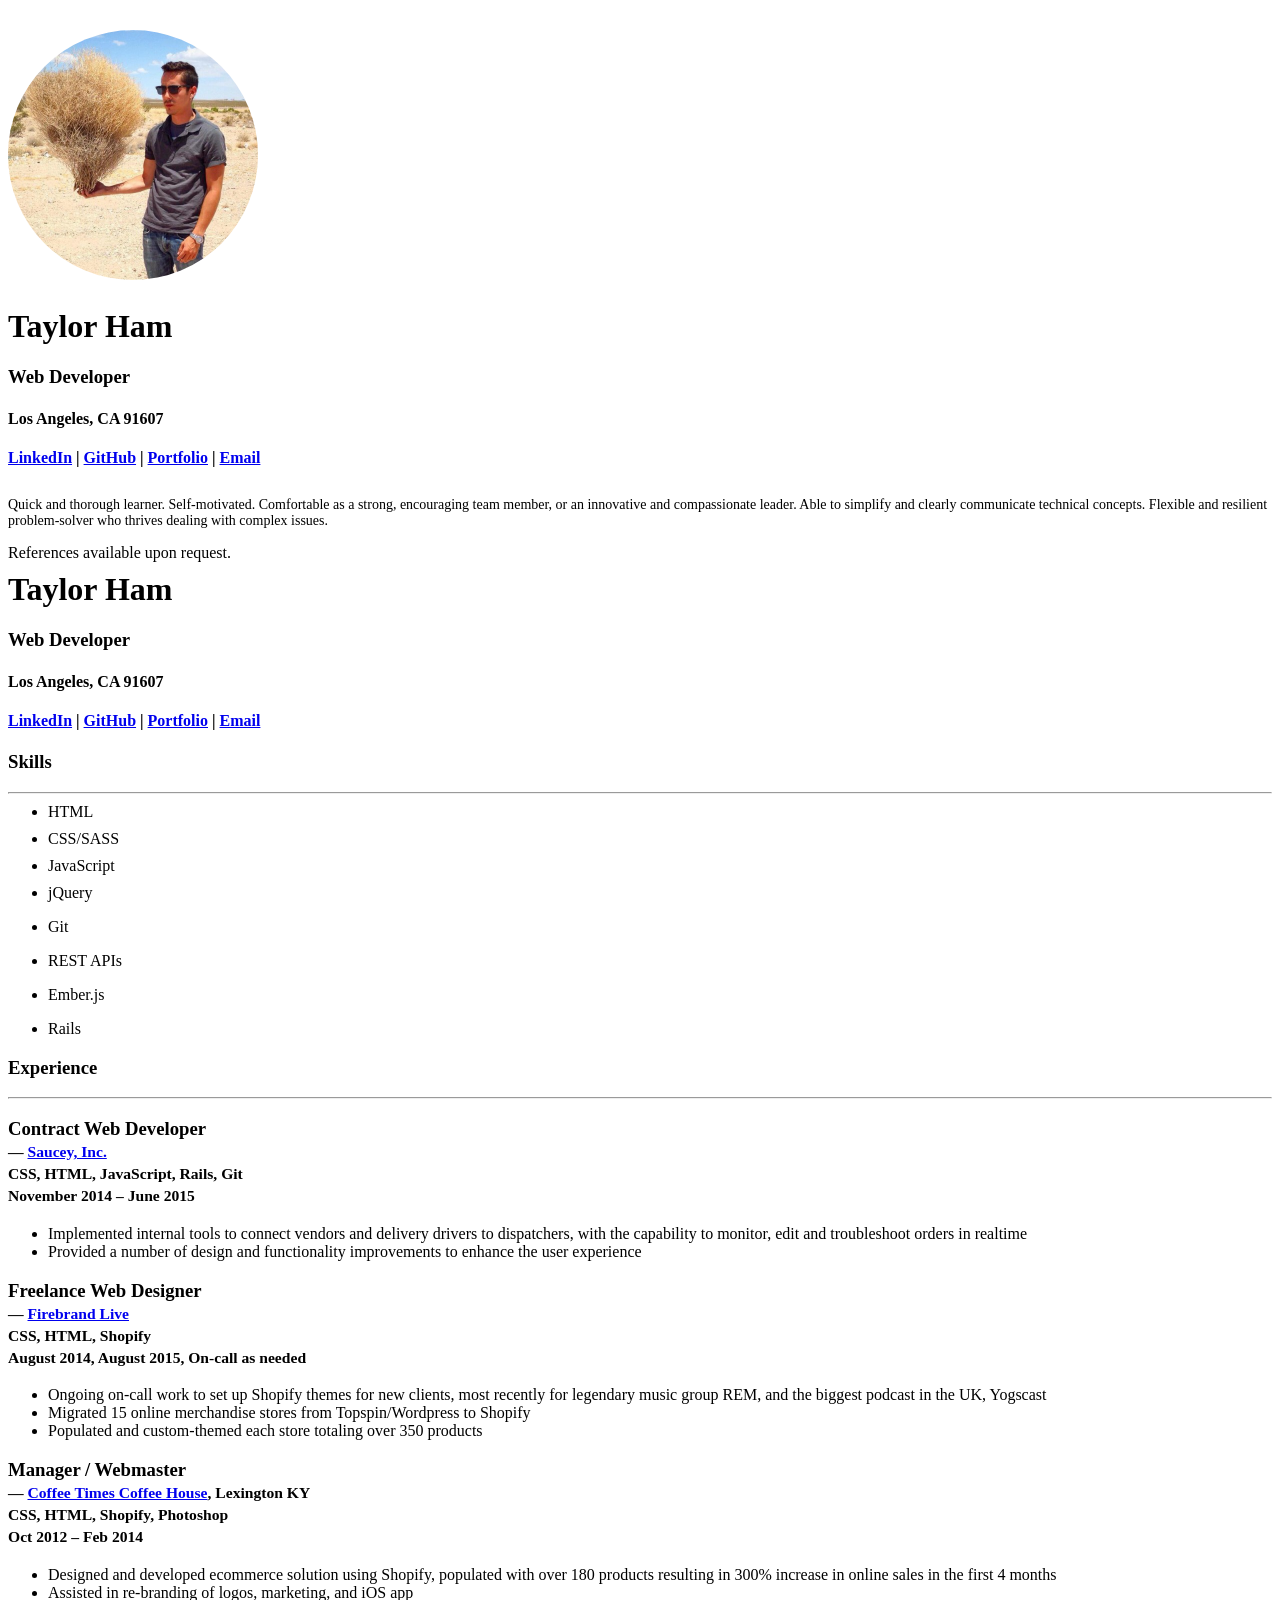
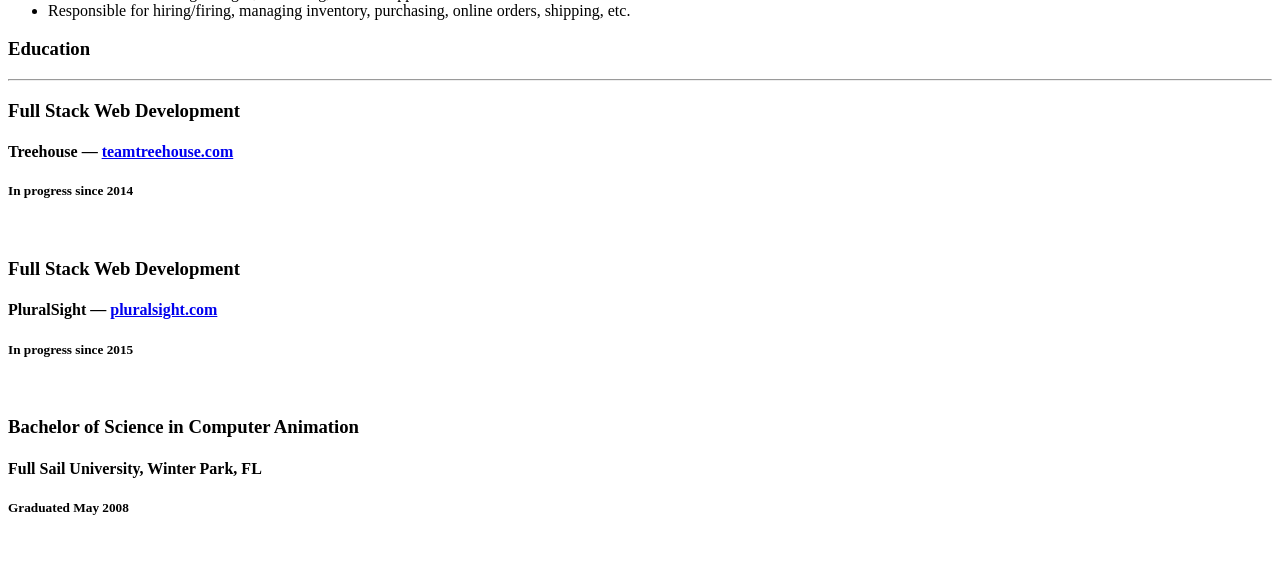
<file: index.html>
<!DOCTYPE html>
<html>
<head>
  <title>Resume - Taylor Ham &mdash; Web Developer</title>
  <meta name="viewport" content="width=device-width, initial-scale=1.0">
  <link rel="stylesheet" href="https://bootswatch.com/simplex/bootstrap.css" type="text/css">
  <link rel="stylesheet" href="resume.css" type="text/css">
</head>
<body>
  <div class="container">
    <div class="row">
      <div class="col-md-4">
        <div id="photo" class="text-center">
          <img src="http://www.gravatar.com/avatar/a3abeb8216eaa0f5fe206ca443e00220?s=500" onerror="if (this.src != 'avatar.jpg') this.src = 'avatar.jpg';">
        </div>
        <div id="heading-sm" class="row visible-xs-block visible-sm-block">
          <div class="heading col-sm-6 text-center">
            <h1>Taylor Ham</h1>
            <h3>Web Developer</h3>
          </div>
          <div class="contact-info col-sm-6 text-center">
            <h4>Los Angeles, CA 91607</h4>
            <h4>
              <a href="https://linkedin.com/in/taylorham3d">LinkedIn</a> |
              <a href="https://github.com/taylorham">GitHub</a> |
              <a href="/">Portfolio</a> |
              <a href="m&#97;&#105;lto&#58;tayl%6&#70;r%&#54;8%61%&#54;D3d%&#52;&#48;gma%6&#57;l&#46;co&#109;">Email</a>
            </h4>
          </div>
        </div>
        <div id="about">
          <p>Quick and thorough learner. Self-motivated. Comfortable as a strong, encouraging team member, or an innovative and compassionate leader. Able to simplify and clearly communicate technical concepts. Flexible and resilient problem-solver who thrives dealing with complex issues.</p>
        </div>
        <div id="personal" class="text-center">
          References available upon request.
        </div>
      </div>
      <div id="heading-md" class="col-md-8">
        <div class="row hidden-xs hidden-sm">
          <div class="heading col-md-6 text-center">
            <h1>Taylor Ham</h1>
            <h3>Web Developer</h3>
          </div>
          <div class="contact-info col-md-6 text-center">
            <h4>Los Angeles, CA 91607</h4>
            <h4>
              <a href="https://linkedin.com/in/taylorham3d">LinkedIn</a> |
              <a href="https://github.com/taylorham">GitHub</a> |
              <a href="/">Portfolio</a> |
              <a href="m&#97;&#105;lto&#58;tayl%6&#70;r%&#54;8%61%&#54;D3d%&#52;&#48;gma%6&#57;l&#46;co&#109;">Email</a>
            </h4>
          </div>
        </div>
        <div id="skills" class="row">
          <div class="col-md-12">
            <h3>Skills</h3>
            <hr>
          </div>
          <div class="col-sm-10 col-sm-offset-1">
            <div class="row">
              <div class="col-sm-6">
                <ul class="list-unstyled">
                  <li>
                    <span>HTML</span>
                    <div class="progress">
                      <div class="progress-bar progress-bar-info level-5"></div>
                    </div>
                  </li>
                  <li>
                    <span>CSS/SASS</span>
                    <div class="progress">
                      <div class="progress-bar progress-bar-info level-5"></div>
                    </div>
                  </li>
                  <li>
                    <span>JavaScript</span>
                    <div class="progress">
                      <div class="progress-bar progress-bar-info level-4"></div>
                    </div>
                  </li>
                  <li>
                    <span>jQuery</span>
                    <div class="progress">
                      <div class="progress-bar progress-bar-info level-4"></div>
                    </div>
                  </li>
                </ul>
              </div>
              <div class="col-sm-6">
                <ul class="list-unstyled">
                  <li>
                    <span>Git</span>
                    <div class="progress">
                      <div class="progress-bar progress-bar-info level-4"></div>
                    </div>
                  </li>
                  <li>
                    <span>REST APIs</span>
                    <div class="progress">
                      <div class="progress-bar progress-bar-info level-4"></div>
                    </div>
                  </li>
                  <li>
                    <span>Ember.js</span>
                    <div class="progress">
                      <div class="progress-bar progress-bar-info level-3"></div>
                    </div>
                  </li>
                  <li>
                    <span>Rails</span>
                    <div class="progress">
                      <div class="progress-bar progress-bar-info level-3"></div>
                    </div>
                  </li>
                </ul>
              </div>
            </div>
          </div>
        </div>
        <div id="experience" class="row">
          <div class="col-md-12">
            <h3>Experience</h3>
            <hr>
          </div>
          <div class="col-md-11 col-md-offset-1">
            <h3>Contract Web Developer
              <br class="hidden-sm hidden-md hidden-lg">
              <small>
                <span class="hidden-xs"> &mdash; </span>
                <a href="sauceyapp.com">Saucey, Inc.</a>
                <br>CSS, HTML, JavaScript, Rails, Git
                <br>November 2014 – June 2015
              </small>
            </h3>
            <ul>
              <li>Implemented internal tools to connect vendors and delivery drivers to dispatchers, with the capability to monitor, edit and troubleshoot orders in realtime</li>
              <li>Provided a number of design and functionality improvements to enhance the user experience</li>
            </ul>

            <h3>Freelance Web Designer
              <br class="hidden-sm hidden-md hidden-lg">
              <small>
                <span class="hidden-xs"> &mdash; </span>
                <a href="firebrandlive.com">Firebrand Live</a>
                <br>CSS, HTML, Shopify
                <br>August 2014, August 2015, On-call as needed
              </small>
            </h3>
            <ul>
              <li>Ongoing on-call work to set up Shopify themes for new clients, most recently for legendary music group REM, and the biggest podcast in the UK, Yogscast</li>
              <li>Migrated 15 online merchandise stores from Topspin/Wordpress to Shopify</li>
              <li>Populated and custom-themed each store totaling over 350 products</li>
            </ul>

            <h3>Manager / Webmaster
              <br class="hidden-sm hidden-md hidden-lg">
              <small>
                <span class="hidden-xs"> &mdash; </span>
                <a href="coffeetimescoffee.com">Coffee Times Coffee House</a>, Lexington KY
                <br>CSS, HTML, Shopify, Photoshop
                <br>Oct 2012 – Feb 2014
              </small>
            </h3>
            <ul>
              <li>Designed and developed ecommerce solution using Shopify, populated with over 180 products resulting in 300% increase in online sales in the first 4 months</li>
              <li>Assisted in re-branding of logos, marketing, and iOS app</li>
              <li>Responsible for hiring/firing, managing inventory, purchasing, online orders, shipping, etc.</li>
            </ul>
          </div>
        </div>
        <div id="education" class="row">
          <div class="col-md-12">
            <h3>Education</h3>
            <hr>
          </div>
          <div class="col-md-11 col-md-offset-1">
            <h3>Full Stack Web Development</h3>
            <h4>Treehouse &mdash; <a href="//teamtreehouse.com/taylorham">teamtreehouse.com</a></h4>
            <h5>In progress since 2014</h5>
            <br>
            <h3>Full Stack Web Development</h3>
            <h4>PluralSight &mdash; <a href="//pluralsight.com">pluralsight.com</a></h4>
            <h5>In progress since 2015</h5>
            <br>
            <h3>Bachelor of Science in Computer Animation</h3>
            <h4>Full Sail University, Winter Park, FL</h4>
            <h5>Graduated May 2008</h5>
          </div>
        </div>
      </div>
    </div>
  </div>
</body>
</html>
</file>
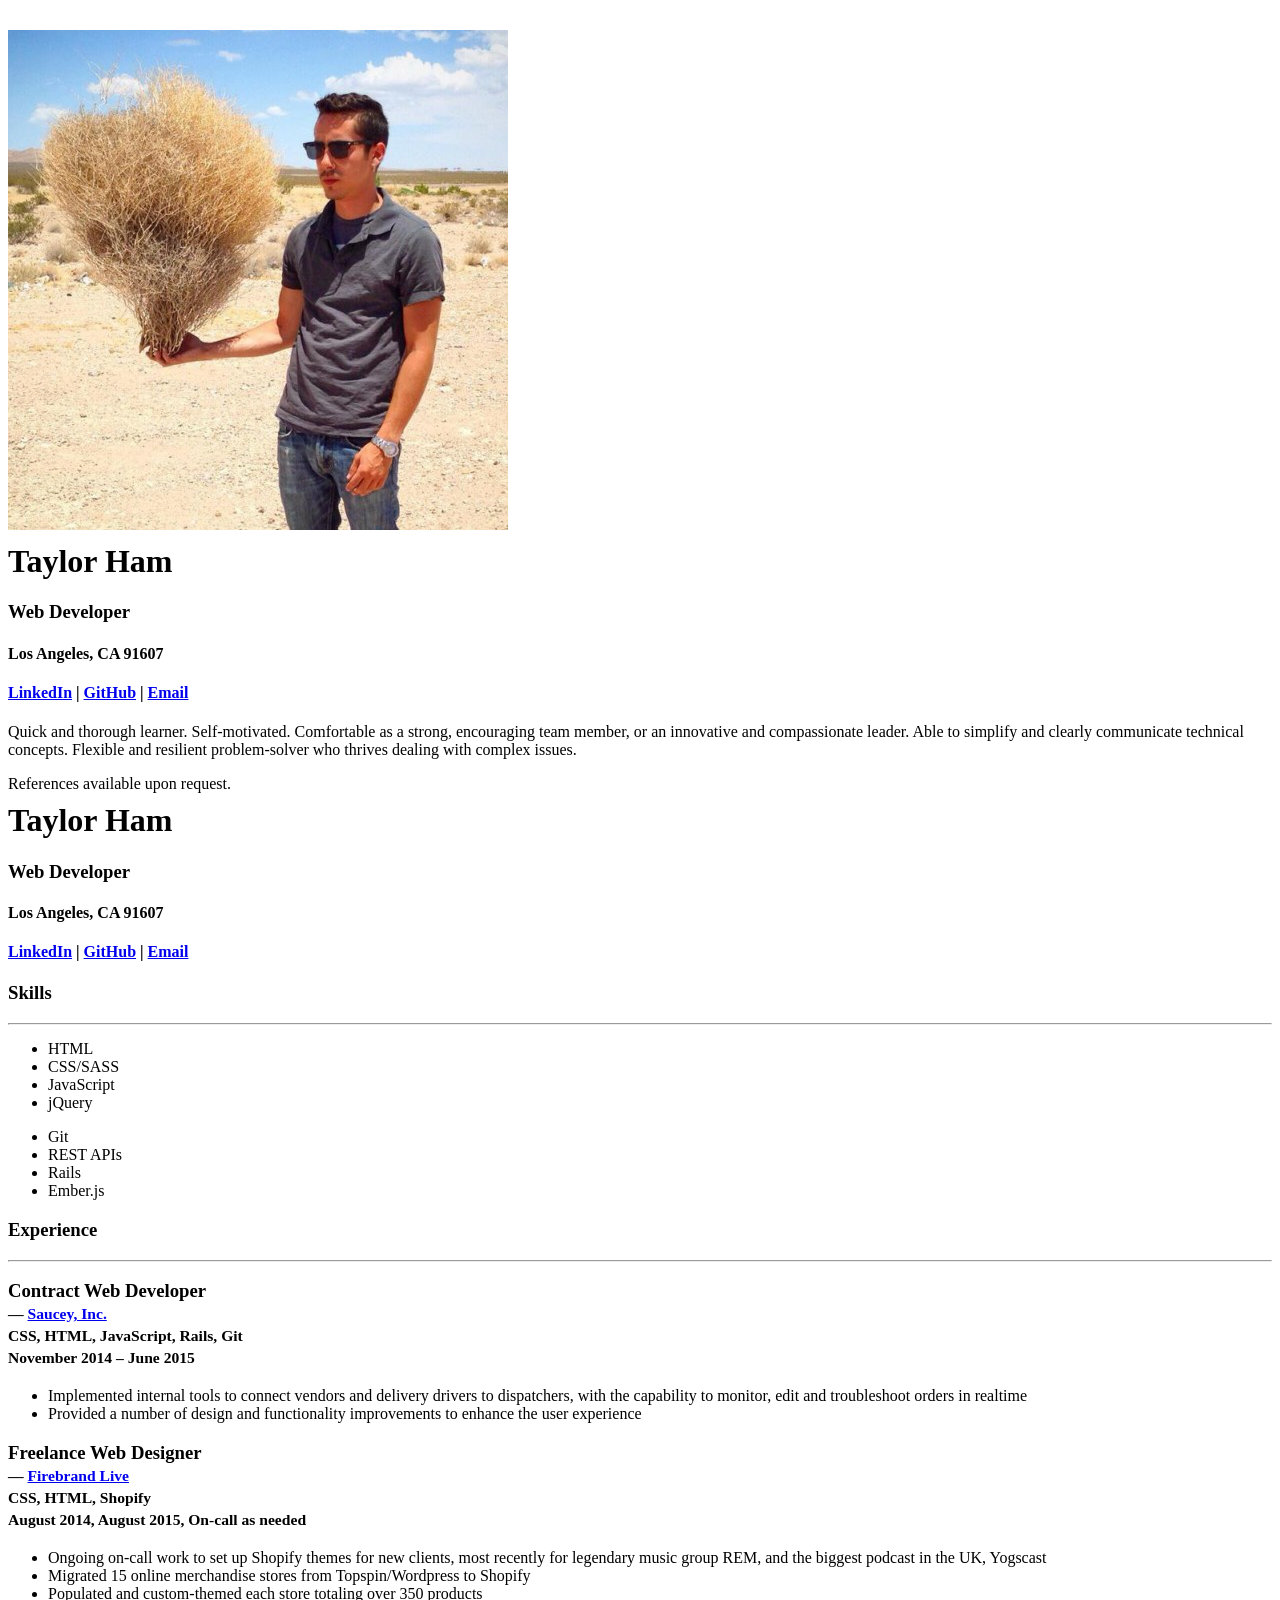
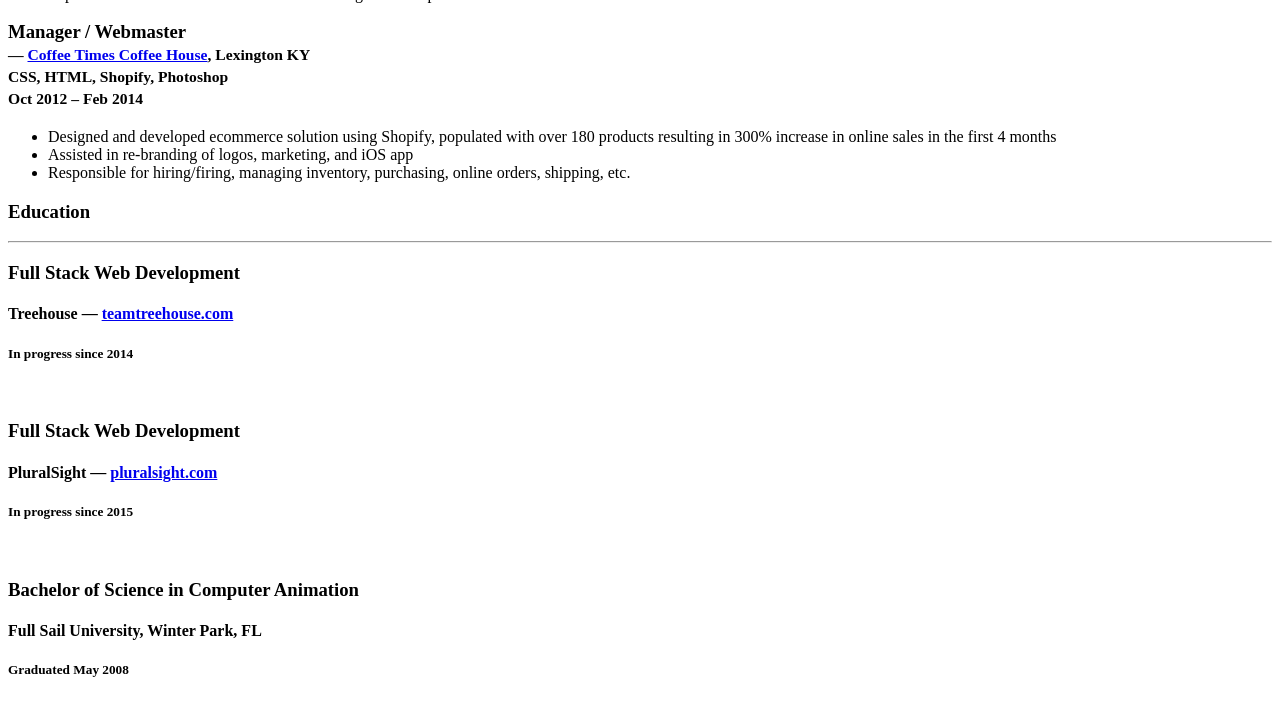
<file: resume.html>
<!DOCTYPE html>
<html>
<head>
  <title></title>
  <link rel="stylesheet" href="https://bootswatch.com/simplex/bootstrap.css" type="text/css">
  <link rel="stylesheet" href="resume.css" type="text/css">
</head>
<body>
  <div class="container">
    <div class="row">
      <div class="col-md-4">
        <div class="photo text-center">
          <img src="avatar.jpg">
        </div>
        <div class="row visible-xs-block visible-sm-block">
          <div class="heading col-sm-6 text-center">
            <h1>Taylor Ham</h1>
            <h3>Web Developer</h3>
          </div>
          <div class="contact-info col-sm-6 text-center">
            <h4>Los Angeles, CA 91607</h4>
            <h4>
              <a href="https://linkedin.com/in/taylorham3d">LinkedIn</a> |
              <a href="https://github.com/taylorham">GitHub</a> |
              <a href="m&#97;&#105;lto&#58;tayl%6&#70;r%&#54;8%61%&#54;D3d%&#52;&#48;gma%6&#57;l&#46;co&#109;">Email</a>
            </h4>
          </div>
        </div>
        <div class="about">
          <p>Quick and thorough learner. Self-motivated. Comfortable as a strong, encouraging team member, or an innovative and compassionate leader. Able to simplify and clearly communicate technical concepts. Flexible and resilient problem-solver who thrives dealing with complex issues.</p>
        </div>
        <div class="personal text-center">
          References available upon request.
        </div>
      </div>
      <div class="col-md-8">
        <div class="row hidden-xs hidden-sm">
          <div class="heading col-md-6 text-center">
            <h1>Taylor Ham</h1>
            <h3>Web Developer</h3>
          </div>
          <div class="contact-info col-md-6 text-center">
            <h4>Los Angeles, CA 91607</h4>
            <h4>
              <a href="https://linkedin.com/in/taylorham3d">LinkedIn</a> |
              <a href="https://github.com/taylorham">GitHub</a> |
              <a href="m&#97;&#105;lto&#58;tayl%6&#70;r%&#54;8%61%&#54;D3d%&#52;&#48;gma%6&#57;l&#46;co&#109;">Email</a>
            </h4>
          </div>
        </div>
        <div class="row">
          <div class="col-md-12">
            <h3>Skills</h3>
            <hr>
          </div>
          <div class="skills col-sm-10 col-sm-offset-1">
            <div class="row">
              <div class="col-sm-6">
                <ul class="list-unstyled">
                  <li>
                    <span>HTML</span>
                    <div class="progress">
                      <div class="progress-bar progress-bar-info level-5"></div>
                    </div>
                  </li>
                  <li>
                    <span>CSS/SASS</span>
                    <div class="progress">
                      <div class="progress-bar progress-bar-info level-5"></div>
                    </div>
                  </li>
                  <li>
                    <span>JavaScript</span>
                    <div class="progress">
                      <div class="progress-bar progress-bar-info level-4"></div>
                    </div>
                  </li>
                  <li>
                    <span>jQuery</span>
                    <div class="progress">
                      <div class="progress-bar progress-bar-info level-4"></div>
                    </div>
                  </li>
                </ul>
              </div>
              <div class="col-sm-6">
                <ul class="list-unstyled">
                  <li>
                    <span>Git</span>
                    <div class="progress">
                      <div class="progress-bar progress-bar-info level-4"></div>
                    </div>
                  </li>
                  <li>
                    <span>REST APIs</span>
                    <div class="progress">
                      <div class="progress-bar progress-bar-info level-4"></div>
                    </div>
                  </li>
                  <li>
                    <span>Rails</span>
                    <div class="progress">
                      <div class="progress-bar progress-bar-info level-3"></div>
                    </div>
                  </li>
                  <li>
                    <span>Ember.js</span>
                    <div class="progress">
                      <div class="progress-bar progress-bar-info level-2"></div>
                    </div>
                  </li>
                </ul>
              </div>
            </div>
          </div>
        </div>
        <div class="row">
          <div class="col-md-12">
            <h3>Experience</h3>
            <hr>
          </div>
          <div class="experience col-md-11 col-md-offset-1">
            <h3>Contract Web Developer
              <br class="hidden-sm hidden-md hidden-lg">
              <small>
                <span class="hidden-xs"> &mdash; </span>
                <a href="sauceyapp.com">Saucey, Inc.</a>
                <br>CSS, HTML, JavaScript, Rails, Git
                <br>November 2014 – June 2015
              </small>
            </h3>
            <ul>
              <li>Implemented internal tools to connect vendors and delivery drivers to dispatchers, with the capability to monitor, edit and troubleshoot orders in realtime</li>
              <li>Provided a number of design and functionality improvements to enhance the user experience</li>
            </ul>

            <h3>Freelance Web Designer
              <br class="hidden-sm hidden-md hidden-lg">
              <small>
                <span class="hidden-xs"> &mdash; </span>
                <a href="firebrandlive.com">Firebrand Live</a>
                <br>CSS, HTML, Shopify
                <br>August 2014, August 2015, On-call as needed
              </small>
            </h3>
            <ul>
              <li>Ongoing on-call work to set up Shopify themes for new clients, most recently for legendary music group REM, and the biggest podcast in the UK, Yogscast</li>
              <li>Migrated 15 online merchandise stores from Topspin/Wordpress to Shopify</li>
              <li>Populated and custom-themed each store totaling over 350 products</li>
            </ul>

            <h3>Manager / Webmaster
              <br class="hidden-sm hidden-md hidden-lg">
              <small>
                <span class="hidden-xs"> &mdash; </span>
                <a href="coffeetimescoffee.com">Coffee Times Coffee House</a>, Lexington KY
                <br>CSS, HTML, Shopify, Photoshop
                <br>Oct 2012 – Feb 2014
              </small>
            </h3>
            <ul>
              <li>Designed and developed ecommerce solution using Shopify, populated with over 180 products resulting in 300% increase in online sales in the first 4 months</li>
              <li>Assisted in re-branding of logos, marketing, and iOS app</li>
              <li>Responsible for hiring/firing, managing inventory, purchasing, online orders, shipping, etc.</li>
            </ul>
          </div>
        </div>
        <div class="row">
          <div class="col-md-12">
            <h3>Education</h3>
            <hr>
          </div>
          <div class="education col-md-11 col-md-offset-1">
            <h3>Full Stack Web Development</h3>
            <h4>Treehouse &mdash; <a href="//teamtreehouse.com/taylorham">teamtreehouse.com</a></h4>
            <h5>In progress since 2014</h5>
            <br>
            <h3>Full Stack Web Development</h3>
            <h4>PluralSight &mdash; <a href="//pluralsight.com">pluralsight.com</a></h4>
            <h5>In progress since 2015</h5>
            <br>
            <h3>Bachelor of Science in Computer Animation</h3>
            <h4>Full Sail University, Winter Park, FL</h4>
            <h5>Graduated May 2008</h5>
          </div>
        </div>
      </div>
    </div>
  </div>
</body>
</html>
</file>
<file: resume.css>
.container {
  margin-top: 30px;
  margin-bottom: 50px;
}

hr {
  border-top-style: 5px dotted #333;
}

ul {
  margin-top: 15px;
}

#skills li > span {
  float: left;
  margin-right: 0;
}

#skills ul {
  margin-top: 9px;
}

#skills .progress {
  margin: 0 0 9px auto;
  width: 60%;
}

#photo img {
  width: 250px;
  max-width: 100%;
  border-radius: 50%;
  margin-bottom: 15px;
}

#personal {
  margin-top: 15px;
}

#about {
  margin-top: 30px;
  font-size: 14px;
}

.contact-info {
  margin-top: 15px;
}

.heading h1,
.heading h3 {
  margin-top: 9px;
}

.level-1 {
  width: 20%;
}

.level-2 {
  width: 40%;
}

.level-3 {
  width: 60%;
}

.level-4 {
  width: 80%;
}

.level-5 {
  width: 100%;
}
</file>
